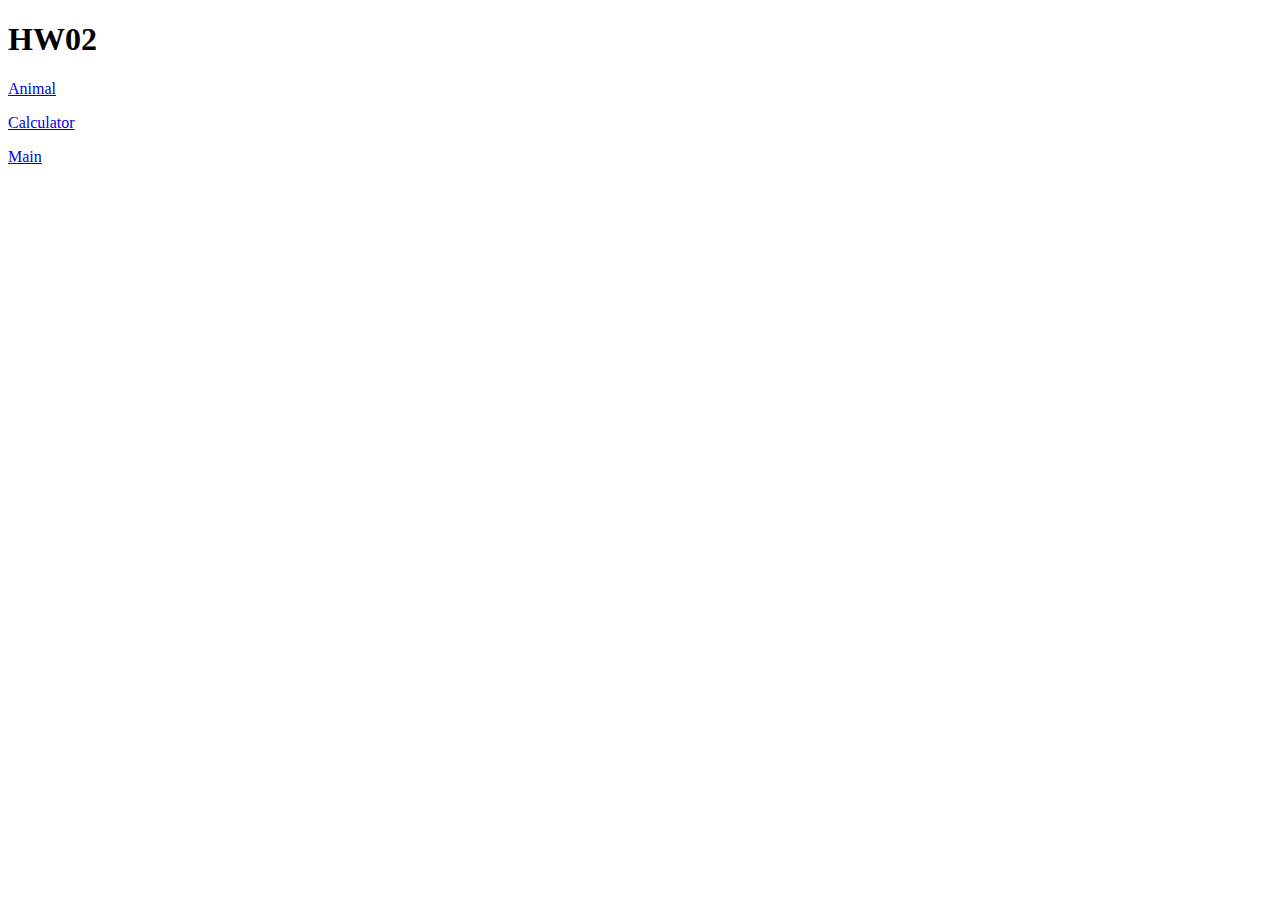
<file: neu-apps/www/hw02/index.html>
<!DOCTYPE html>
<html lang="en">
	<head>
		<title>HW02</title>
		<meta charset="UTF-8">
	</head>
	<body>
		<h1>HW02</h1>
		<p><a href="Animal/animal.html">Animal</a></p>
		<p><a href="Calculator/calc.html">Calculator</a></p>
		<p><a href="http://www.neu-apps.website">Main</a></p>
	</body>
</html>
</file>
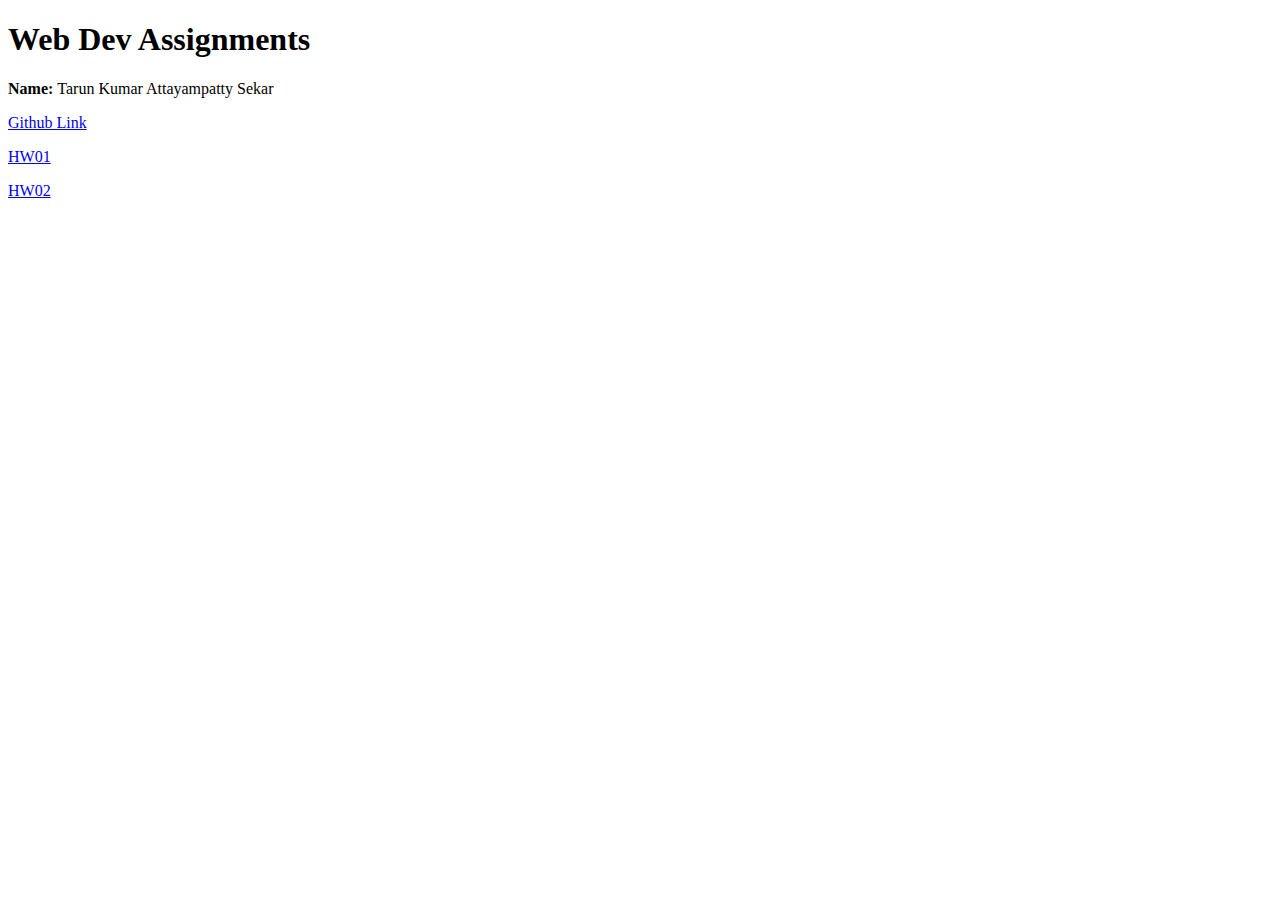
<file: neu-apps/www/main/index.html>
<!doctype html>
<html lang="en">
	<body>
		<h1>Web Dev Assignments</h1>
		<p><b>Name: </b>Tarun Kumar Attayampatty Sekar</p>
		<p><a href="https://github.com/tarunkumar-as/webdev.git" target="blank">Github Link</a></p>
		<p><a href="http://hw01.neu-apps.website">HW01</a></p>
		<p><a href="http://hw02.neu-apps.website">HW02</a></p>
	</body>
</html>
</file>
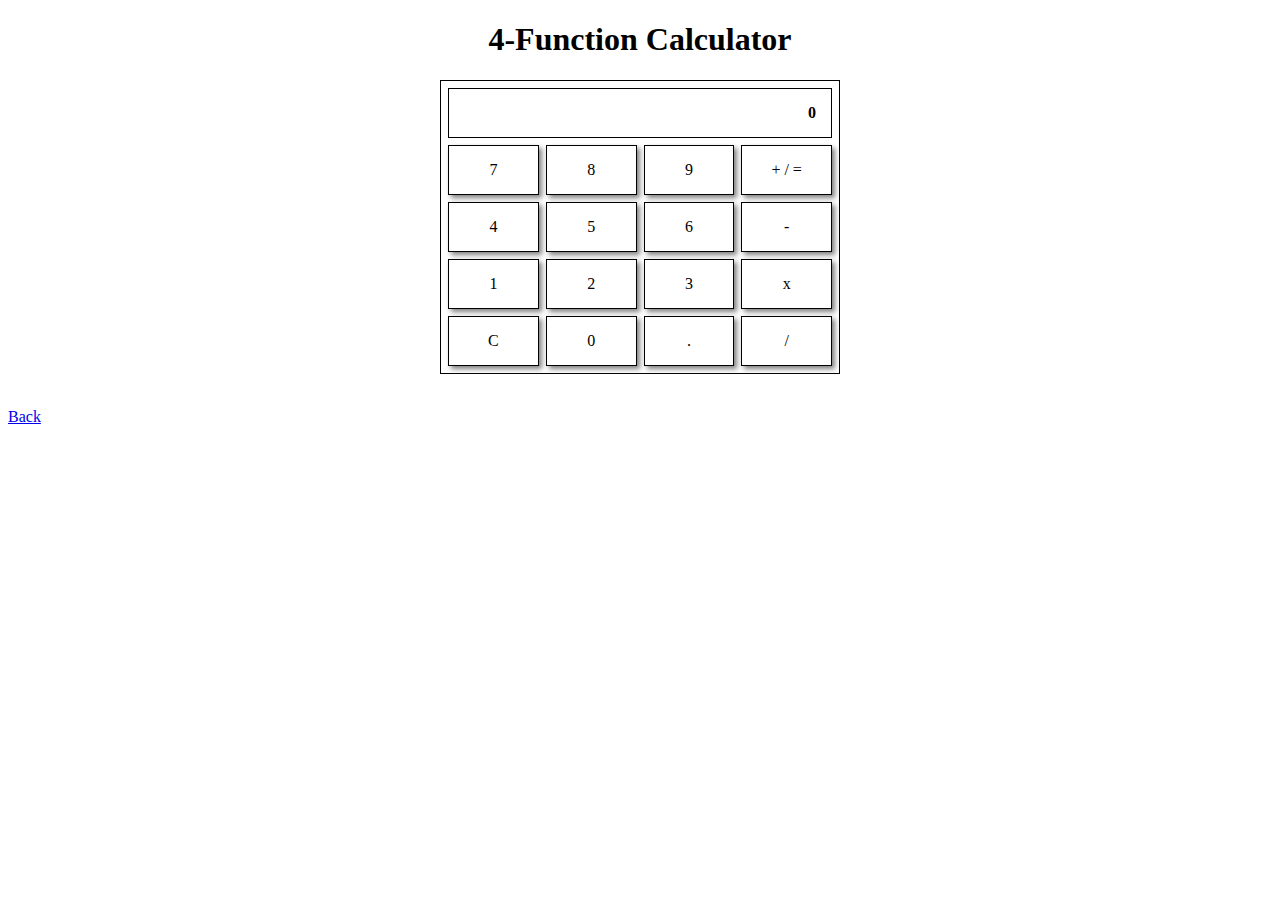
<file: neu-apps/www/hw02/Calculator/calc.html>
<!doctype html>
<html lang="en">
    <head>
	<title>Calculator</title>
	<meta charset="UTF-8">
        <link rel="stylesheet" href="calcstyle.css">
    </head>
    <body>
        <div class="Header">
        <h1>4-Function Calculator</h1>
        </div>
        <table>
		<!-- Refered w3schools.com/html/html_tables.asp-->
            <tr>
                <th colspan="4" id="display">0</th>
            </tr>
            <tr>
                <td class="number" id="button_7">7</td>
                <td class="number" id="button_8">8</td>
                <td class="number" id="button_9">9</td>
                <td class="operation" id="button_Sum">+ / =</td>
            </tr>
            <tr>
                <td class="number" id="button_4">4</td>
                <td class="number" id="button_5">5</td>
                <td class="number" id="button_6">6</td>
                <td class="operation" id="button_Minus">-</td>
            </tr>
            <tr>
                <td class="number" id="button_1">1</td>
                <td class="number" id="button_2">2</td>
                <td class="number" id="button_3">3</td>
                <td class="operation" id="button_Product">x</td>
            </tr>
            <tr>
                <td class="operation" id="button_C">C</td>
                <td class="number" id="button_0">0</td>
                <td class="operation" id="button_Dot">.</td>
                <td class="operation" id="button_Div">/</td>
            </tr>
        </table>
        <script src="./calcScript.js"></script>
	<br>
	<p><a href="http://hw02.neu-apps.website">Back</a></p>
    </body>
</html>
</file>
<file: neu-apps/www/hw02/Calculator/calcstyle.css>
/*
 * Refered w3schools.com/css/css_tables.asp
 */
table {
    border: 1px solid black;
    width: 400px;
    border-spacing: 7px;
    user-select: none;
    margin-right: auto;
    margin-left: auto;
}
th {
    border: 1px solid black;
    padding: 15px;
    text-align: right;
    user-select: none;
}
td {
    border: 1px solid black;
    padding: 15px;
    text-align: center;
    width: 25%;
    box-shadow: 3px 3px 5px grey;
    user-select: none;
}
div.Header {
    text-align: center;
}
</file>
